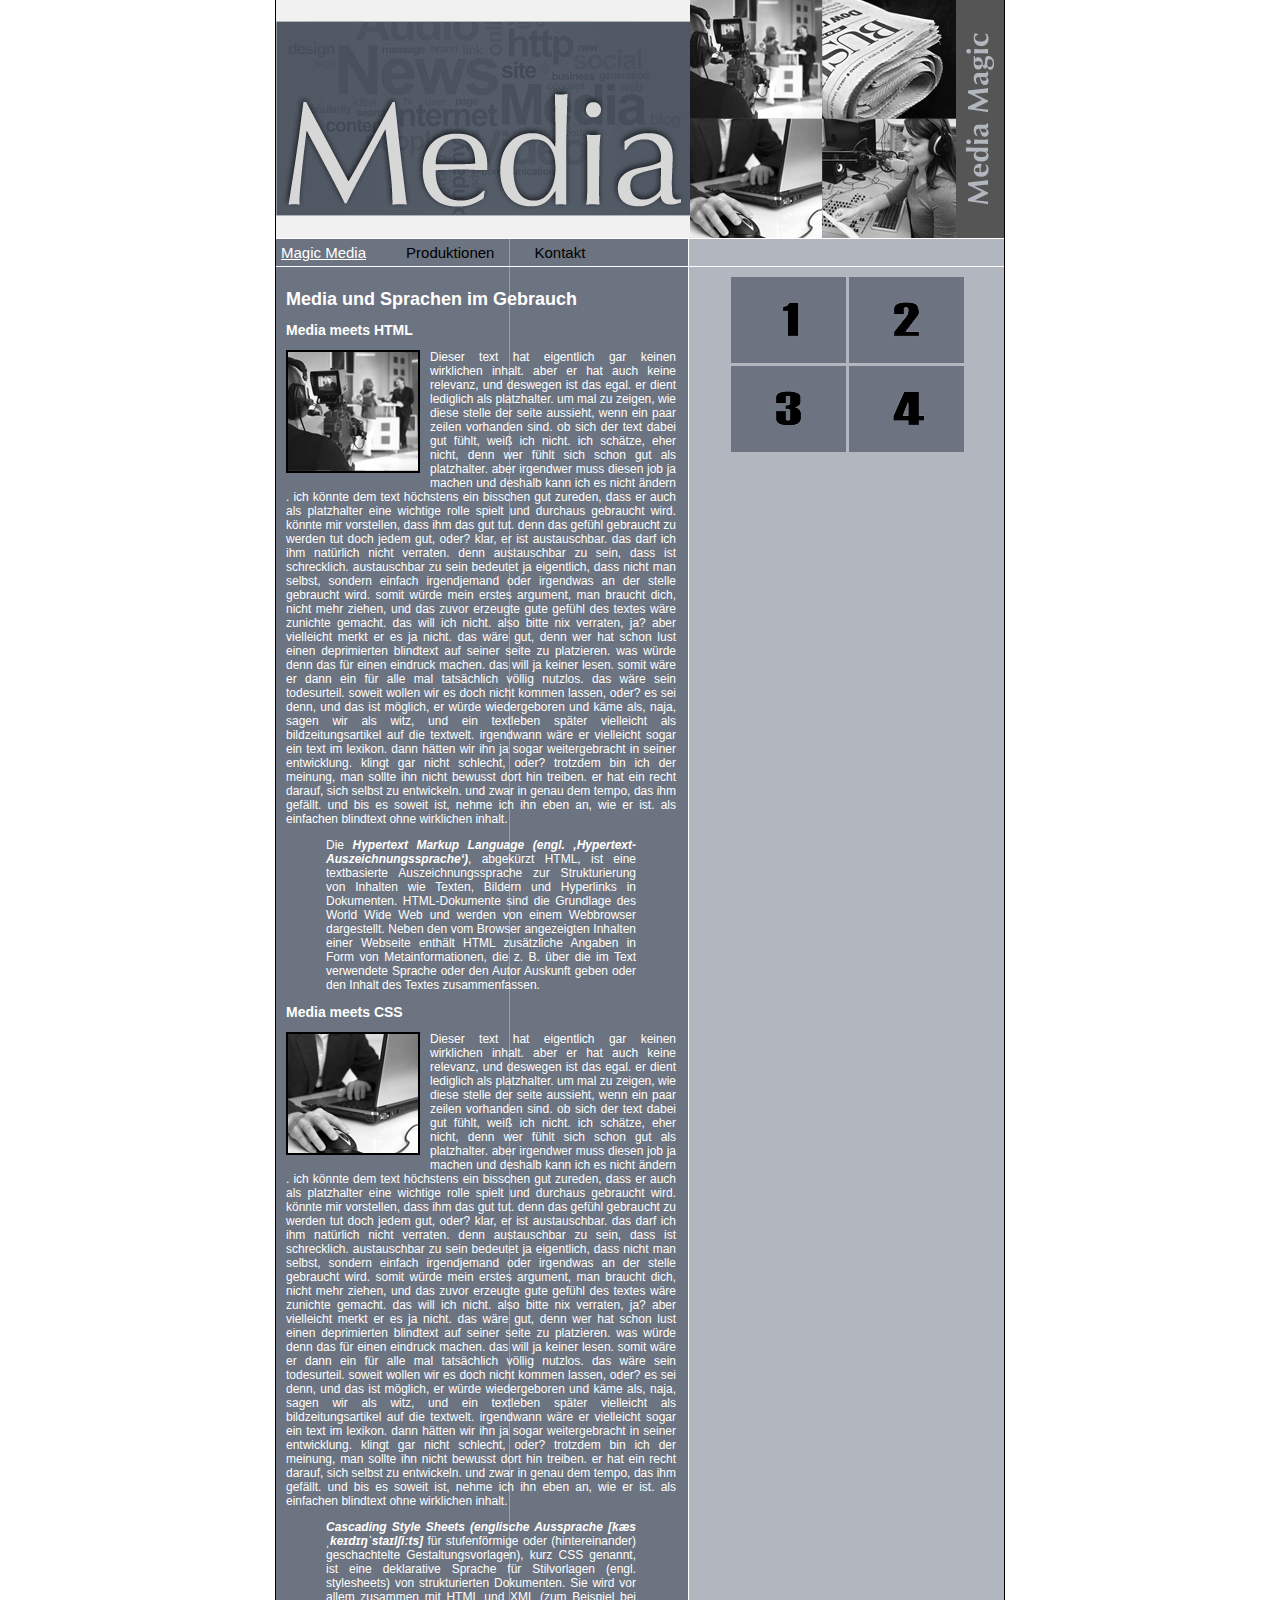
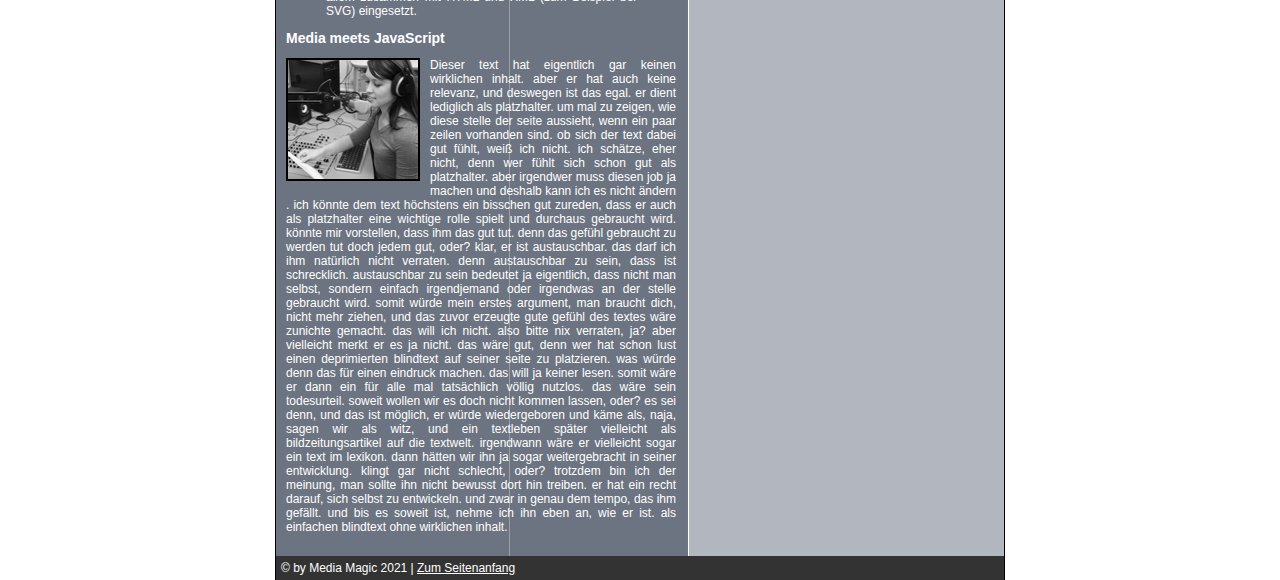
<file: index.html>
<!DOCTYPE html>
<html lang="de">
<head>
    <meta charset="UTF-8">
    <meta name="description" content="Das Zusammenspiel aus HTML, CSS und JavaScript"/>
    <meta name="keywords" lang="de" content="html, css, JavaScript, Skriptsprachen, Websprachen, Media"/>
    <meta name="robots" content="follow"/>
    <meta name="robots" content="index"/>
    <title>Media Magic - The Worldwide Media – Home</title>
    <link rel="stylesheet" href="./css/stile.css">
</head>
<body id="index">

<div id="wrapper">
    <header>

        <div id="mediatext">
            <img src="./bilder/header_text.jpg" alt="Schriftzug Media"/>
        </div>

        <div id="mediapic">
            <img src="./bilder/header_bild.jpg"
                 alt="4 Bilder verschiedener Medienformate, wie Zeitung, Musik, Computer und Film"/>
        </div>
        <div id="medialogo">
            <img src="./bilder/media_magic.gif" alt="Schriftzug Media Magic"/>
        </div>

    </header>

    <nav id="nav">
        <li>
            <a class="active" href="./index.html" >Magic Media</a>
        </li>
        <li>
            <a href="./produktionen.html">Produktionen</a>
        </li>
        <li>
            <a href="./kontakt.html">Kontakt</a>
        </li>
    </nav>

    <main>
        <section id="content_left">
            <h1>Media und Sprachen im Gebrauch</h1>
            <article id="media-meets-html">
                <h2>Media meets HTML</h2>
                <div class="left-content-media">
                    <img src="./bilder/thema1.jpg"
                         title="Media meets HTML"
                         alt="Bild mit einer Filmkamera"
                         width="130" height="119"/>
                </div>
                <p>
                    Dieser text hat eigentlich gar keinen wirklichen inhalt. aber er hat auch keine relevanz, und
                    deswegen ist das egal. er dient lediglich als platzhalter. um mal zu zeigen, wie diese stelle der
                    seite aussieht, wenn ein paar zeilen vorhanden sind. ob sich der text dabei gut fühlt, weiß ich
                    nicht. ich schätze, eher nicht, denn wer fühlt sich schon gut als platzhalter. aber irgendwer muss
                    diesen job ja machen und deshalb kann ich es nicht ändern . ich könnte dem text höchstens ein
                    bisschen gut zureden, dass er auch als platzhalter eine wichtige rolle spielt und durchaus gebraucht
                    wird. könnte mir vorstellen, dass ihm das gut tut. denn das gefühl gebraucht zu werden tut doch
                    jedem gut, oder? klar, er ist austauschbar. das darf ich ihm natürlich nicht verraten. denn
                    austauschbar zu sein, dass ist schrecklich. austauschbar zu sein bedeutet ja eigentlich, dass nicht
                    man selbst, sondern einfach irgendjemand oder irgendwas an der stelle gebraucht wird. somit würde
                    mein erstes argument, man braucht dich, nicht mehr ziehen, und das zuvor erzeugte gute gefühl des
                    textes wäre zunichte gemacht. das will ich nicht. also bitte nix verraten, ja? aber vielleicht merkt
                    er es ja nicht. das wäre gut, denn wer hat schon lust einen deprimierten blindtext auf seiner seite
                    zu platzieren. was würde denn das für einen eindruck machen. das will ja keiner lesen. somit wäre er
                    dann ein für alle mal tatsächlich völlig nutzlos. das wäre sein todesurteil. soweit wollen wir es
                    doch nicht kommen lassen, oder? es sei denn, und das ist möglich, er würde wiedergeboren und käme
                    als, naja, sagen wir als witz, und ein textleben später vielleicht als bildzeitungsartikel auf die
                    textwelt. irgendwann wäre er vielleicht sogar ein text im lexikon. dann hätten wir ihn ja sogar
                    weitergebracht in seiner entwicklung. klingt gar nicht schlecht, oder? trotzdem bin ich der meinung,
                    man sollte ihn nicht bewusst dort hin treiben. er hat ein recht darauf, sich selbst zu entwickeln.
                    und zwar in genau dem tempo, das ihm gefällt. und bis es soweit ist, nehme ich ihn eben an, wie er
                    ist. als einfachen blindtext ohne wirklichen inhalt.
                </p>
                <blockquote cite="https://de.wikipedia.org/wiki/HTML">
                    Die <span
                        class="bold-italic"> Hypertext Markup Language (engl. ‚Hypertext-Auszeichnungssprache‘)</span>,
                    abgekürzt HTML, ist eine textbasierte Auszeichnungssprache zur Strukturierung von Inhalten wie
                    Texten, Bildern und Hyperlinks in Dokumenten. HTML-Dokumente sind die Grundlage des World Wide Web
                    und werden von einem Webbrowser dargestellt. Neben den vom Browser angezeigten Inhalten einer
                    Webseite enthält HTML zusätzliche Angaben in Form von Metainformationen, die z. B. über die im Text
                    verwendete Sprache oder den Autor Auskunft geben oder den Inhalt des Textes zusammenfassen.
                </blockquote>
            </article>

            <article id="media-meets-css">
                <h2>Media meets CSS</h2>
                <div class="left-content-media">
                    <img src="./bilder/thema2.jpg"
                         title="Media meets CSS"
                         alt="Bild mit einer angedeuteten Person mit einer Hand an einer Computer-Mouse und der anderen Hand auf der Tastatur eines Laptops"
                         width=130 height=119/>
                </div>
                <p>
                    Dieser text hat eigentlich gar keinen wirklichen inhalt. aber er hat auch keine relevanz, und
                    deswegen ist das egal. er dient lediglich als platzhalter. um mal zu zeigen, wie diese stelle der
                    seite aussieht, wenn ein paar zeilen vorhanden sind. ob sich der text dabei gut fühlt, weiß ich
                    nicht. ich schätze, eher nicht, denn wer fühlt sich schon gut als platzhalter. aber irgendwer muss
                    diesen job ja machen und deshalb kann ich es nicht ändern . ich könnte dem text höchstens ein
                    bisschen gut zureden, dass er auch als platzhalter eine wichtige rolle spielt und durchaus gebraucht
                    wird. könnte mir vorstellen, dass ihm das gut tut. denn das gefühl gebraucht zu werden tut doch
                    jedem gut, oder? klar, er ist austauschbar. das darf ich ihm natürlich nicht verraten. denn
                    austauschbar zu sein, dass ist schrecklich. austauschbar zu sein bedeutet ja eigentlich, dass nicht
                    man selbst, sondern einfach irgendjemand oder irgendwas an der stelle gebraucht wird. somit würde
                    mein erstes argument, man braucht dich, nicht mehr ziehen, und das zuvor erzeugte gute gefühl des
                    textes wäre zunichte gemacht. das will ich nicht. also bitte nix verraten, ja? aber vielleicht merkt
                    er es ja nicht. das wäre gut, denn wer hat schon lust einen deprimierten blindtext auf seiner seite
                    zu platzieren. was würde denn das für einen eindruck machen. das will ja keiner lesen. somit wäre er
                    dann ein für alle mal tatsächlich völlig nutzlos. das wäre sein todesurteil. soweit wollen wir es
                    doch nicht kommen lassen, oder? es sei denn, und das ist möglich, er würde wiedergeboren und käme
                    als, naja, sagen wir als witz, und ein textleben später vielleicht als bildzeitungsartikel auf die
                    textwelt. irgendwann wäre er vielleicht sogar ein text im lexikon. dann hätten wir ihn ja sogar
                    weitergebracht in seiner entwicklung. klingt gar nicht schlecht, oder? trotzdem bin ich der meinung,
                    man sollte ihn nicht bewusst dort hin treiben. er hat ein recht darauf, sich selbst zu entwickeln.
                    und zwar in genau dem tempo, das ihm gefällt. und bis es soweit ist, nehme ich ihn eben an, wie er
                    ist. als einfachen blindtext ohne wirklichen inhalt.
                </p>
                <blockquote cite="https://de.wikipedia.org/wiki/Cascading_Style_Sheets">
                    <span class="bold-italic">Cascading Style Sheets (englische Aussprache [kæsˌkeɪdɪŋˈstaɪlʃiːts]</span>
                    für
                    stufenförmige oder (hintereinander) geschachtelte Gestaltungsvorlagen), kurz CSS genannt, ist eine
                    deklarative Sprache für Stilvorlagen (engl. stylesheets) von strukturierten Dokumenten. Sie wird vor
                    allem zusammen mit HTML und XML (zum Beispiel bei SVG) eingesetzt.
                </blockquote>

            </article>

            <article id="media-meets-javascript">
                <h2>Media meets JavaScript</h2>
                <div class="left-content-media">
                    <img id="ttt" src="./bilder/thema3.jpg"
                         title="Media meets JavaScript"
                         alt="Bild mit einer Frau mit Kopfhörern an einem Mischpult sitztend"
                         width=130 height=119/>
                </div>
                <p>
                    Dieser text hat eigentlich gar keinen wirklichen inhalt. aber er hat auch keine relevanz, und
                    deswegen ist das egal. er dient lediglich als platzhalter. um mal zu zeigen, wie diese stelle der
                    seite aussieht, wenn ein paar zeilen vorhanden sind. ob sich der text dabei gut fühlt, weiß ich
                    nicht. ich schätze, eher nicht, denn wer fühlt sich schon gut als platzhalter. aber irgendwer muss
                    diesen job ja machen und deshalb kann ich es nicht ändern . ich könnte dem text höchstens ein
                    bisschen gut zureden, dass er auch als platzhalter eine wichtige rolle spielt und durchaus gebraucht
                    wird. könnte mir vorstellen, dass ihm das gut tut. denn das gefühl gebraucht zu werden tut doch
                    jedem gut, oder? klar, er ist austauschbar. das darf ich ihm natürlich nicht verraten. denn
                    austauschbar zu sein, dass ist schrecklich. austauschbar zu sein bedeutet ja eigentlich, dass nicht
                    man selbst, sondern einfach irgendjemand oder irgendwas an der stelle gebraucht wird. somit würde
                    mein erstes argument, man braucht dich, nicht mehr ziehen, und das zuvor erzeugte gute gefühl des
                    textes wäre zunichte gemacht. das will ich nicht. also bitte nix verraten, ja? aber vielleicht merkt
                    er es ja nicht. das wäre gut, denn wer hat schon lust einen deprimierten blindtext auf seiner seite
                    zu platzieren. was würde denn das für einen eindruck machen. das will ja keiner lesen. somit wäre er
                    dann ein für alle mal tatsächlich völlig nutzlos. das wäre sein todesurteil. soweit wollen wir es
                    doch nicht kommen lassen, oder? es sei denn, und das ist möglich, er würde wiedergeboren und käme
                    als, naja, sagen wir als witz, und ein textleben später vielleicht als bildzeitungsartikel auf die
                    textwelt. irgendwann wäre er vielleicht sogar ein text im lexikon. dann hätten wir ihn ja sogar
                    weitergebracht in seiner entwicklung. klingt gar nicht schlecht, oder? trotzdem bin ich der meinung,
                    man sollte ihn nicht bewusst dort hin treiben. er hat ein recht darauf, sich selbst zu entwickeln.
                    und zwar in genau dem tempo, das ihm gefällt. und bis es soweit ist, nehme ich ihn eben an, wie er
                    ist. als einfachen blindtext ohne wirklichen inhalt.
                </p>
            </article>
        </section>

        <section id="content_right">

        </section>

    </main>
    <footer>
        &copy; by Media Magic 2021 | <a href="#wrapper">Zum Seitenanfang</a>
    </footer>
    <script src="./js/funktionen.js"></script>
</div>

</body>
</html>
</file>
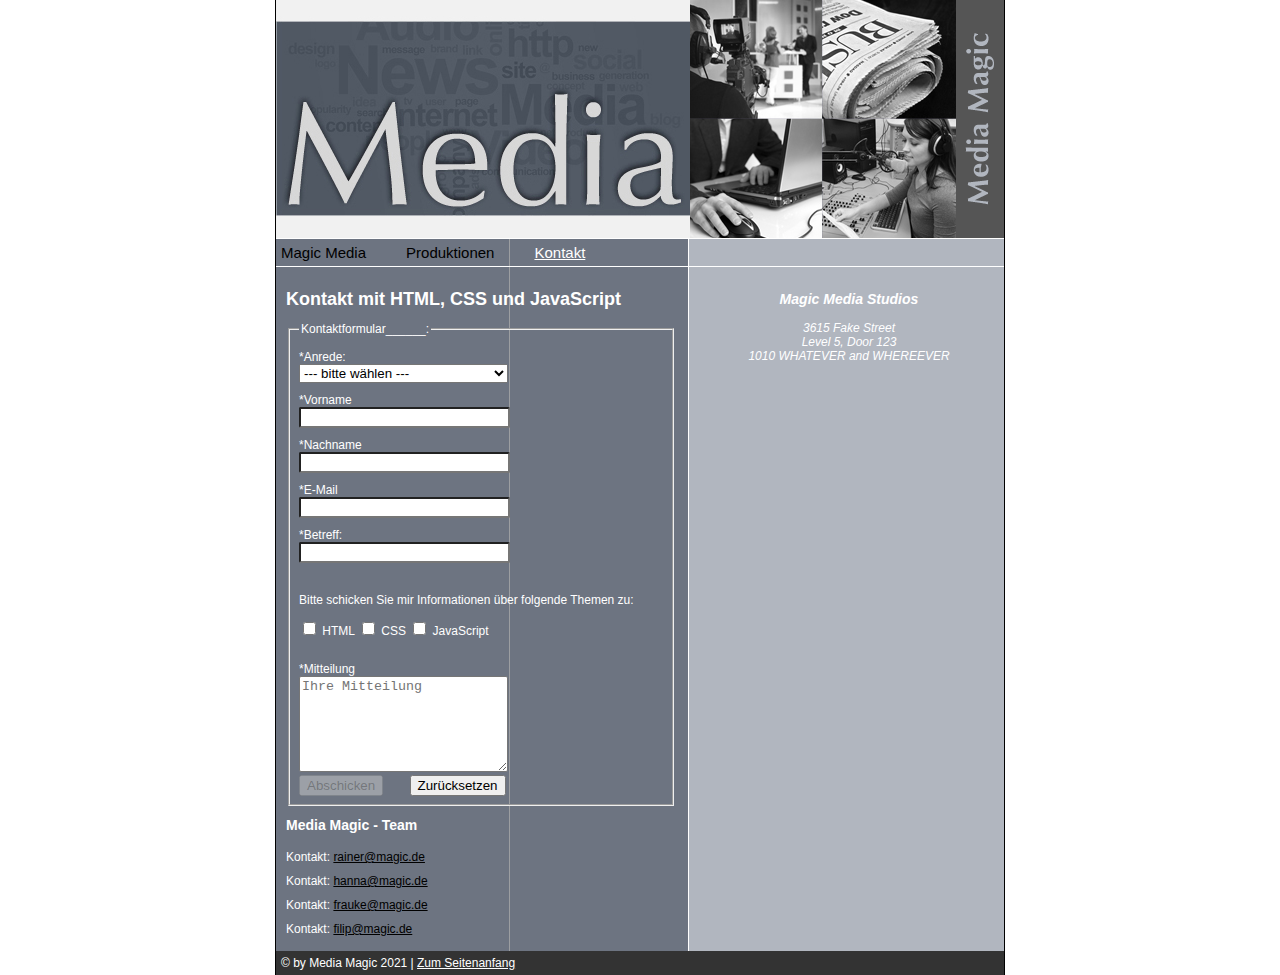
<file: kontakt.html>
<!DOCTYPE html>
<html lang="de">
<head>
    <meta charset="UTF-8">
    <meta name="description" content="Kontakt mit HTML, CSS und JavaScript"/>
    <meta name="keywords" lang="de" content="kontakt, html, css, JavaScript, Skriptsprachen, Websprachen, Medien"/>
    <meta name="robots" content="nofollow"/>
    <meta name="robots" content="noindex"/>
    <title>Media Magic - The Worldwide Media – Kontakt</title>
    <link rel="stylesheet" href="./css/stile.css">
</head>
<body id="kontakt">

<div id="wrapper">
    <header>

        <div id="mediatext">
            <img src="./bilder/header_text.jpg" alt="Schriftzug Media"/>
        </div>

        <div id="mediapic">
            <img src="./bilder/header_bild.jpg"
                 alt="4 Bilder verschiedener Medienformate, wie Zeitung, Musik, Computer und Film"/>
        </div>
        <div id="medialogo">
            <img src="./bilder/media_magic.gif" alt="Schriftzug Media Magic"/>
        </div>

    </header>

    <nav id="nav">
        <li>
            <a href="./index.html">Magic Media</a>
        </li>
        <li>
            <a href="./produktionen.html">Produktionen</a>
        </li>
        <li>
            <a class="active" href="./kontakt.html">Kontakt</a>
        </li>
    </nav>

    <main>
        <section id="content_left">
            <h1>Kontakt mit HTML, CSS und JavaScript</h1>
            <article id="Kontakt-mit-html-css-und-javascript">
                <form id="contactform" method="post" accept-charset="UTF-8" action="" target="_blank"
                      onsubmit="return validateForm(e);">
                    <fieldset>
                        <legend>Kontaktformular______:</legend>
                        <label for="anrede">*Anrede:</label><br>
                        <select required id="anrede" name="anrede" oninput="validateSex(this)">
                            <option value="">--- bitte wählen ---</option>
                            <option value="M">Herr</option>
                            <option value="W">Frau</option>
                        </select>
                        <span class="message" id="anrede-message"></span>
                        <br>
                        <label for="firstname">*Vorname</label><br>
                        <input required id="firstname" name=firstname" type="text" value="" oninput="validateName(this)" />
                        <span class="message" id="firstname-message"></span>
                        <br>
                        <label for="lastname">*Nachname</label><br>
                        <input required id="lastname" name="lastname" type="text" value="" oninput="validateName(this)"/>
                        <span class="message" id="lastname-message"></span>
                        <br>
                        <label for="email">*E-Mail</label><br>
                        <input required id="email" name="email" type="email" value="" oninput="validateEmail(this)" />
                        <span class="message" id="email-message"></span>
                        <br>
                        <label for="subject">*Betreff:</label><br>
                        <input required id="subject" name="subject" type="text" value="" oninput="validateSubject(this)" />
                        <span class="message" id="subject-message"></span>
                        <br>
                        <div id="checkboxarea">
                            <p>Bitte schicken Sie mir Informationen über folgende Themen zu:</p>
                            <div id="checkboxes">
                                <input id="html" name="html" type="checkbox" value="HTML"/> HTML
                                <input id="css" name="css" type="checkbox" value="CSS"/> CSS
                                <input id="js" name="js" type="checkbox" value="JS"/> JavaScript
                            </div>
                        </div>
                        <br>

                        <label for="message">*Mitteilung</label><br>
                        <textarea required id="message" name="message" placeholder="Ihre Mitteilung" oninput="validateMessage(this)"
                                  cols="30" rows="6"></textarea>
                        <span class="message" id="message-message"></span>

                        <button type="submit" disabled id="submit-button" value="Submit" onclick="validateForm(event)">Abschicken</button>
                        <button type="reset" id="reset-button" value="Cancel" onclick="clearAllForms()">Zurücksetzen</button>
                        <span class="message" id="submit-message"></span>
                    </fieldset>

                </form>

                <div id="contactinfoarea">

                </div>
                <noscript>
                    Alternative Variante:
                    <p>Kontakt: rainer[at]magic.de</p>
                    <p>Kontakt: hanna[at]magic.de</p>
                    <p>Kontakt: frauke[at]magic.de</p>
                    <p>Kontakt: filip[at]magic.de</p>
                </noscript>

            </article>
        </section>

        <section id="content_right">
            <address id="address">
                <h3>Magic Media Studios</h3>
                <p>3615 Fake Street</p>
                <p>Level 5, Door 123</p>
                <p>1010 WHATEVER and WHEREEVER</p>
            </address>
            <div id="maps">
                <iframe scrolling="no" marginheight="0" marginwidth="0" id="gmap_canvas"
                        src="https://maps.google.com/maps?width=520&amp;height=400&amp;hl=en&amp;q=Karl-Heine-Stra%C3%9Fe%2097%20Leipzig+(Indisoft)&amp;t=&amp;z=12&amp;ie=UTF8&amp;iwloc=B&amp;output=embed"
                        width="250" height="250" frameborder="0"></iframe>
                <script type='text/javascript' src='https://embedmaps.com/google-maps-authorization/script.js?id=6927780b578b95d1220ccaf448b18e5aa87db4e9'></script>
            </div>
        </section>

    </main>
    <footer>
        &copy; by Media Magic 2021 | <a href="#wrapper">Zum Seitenanfang</a>
    </footer>
    <script src="./js/funktionen.js"></script>

</div>

</body>
</html>
</file>
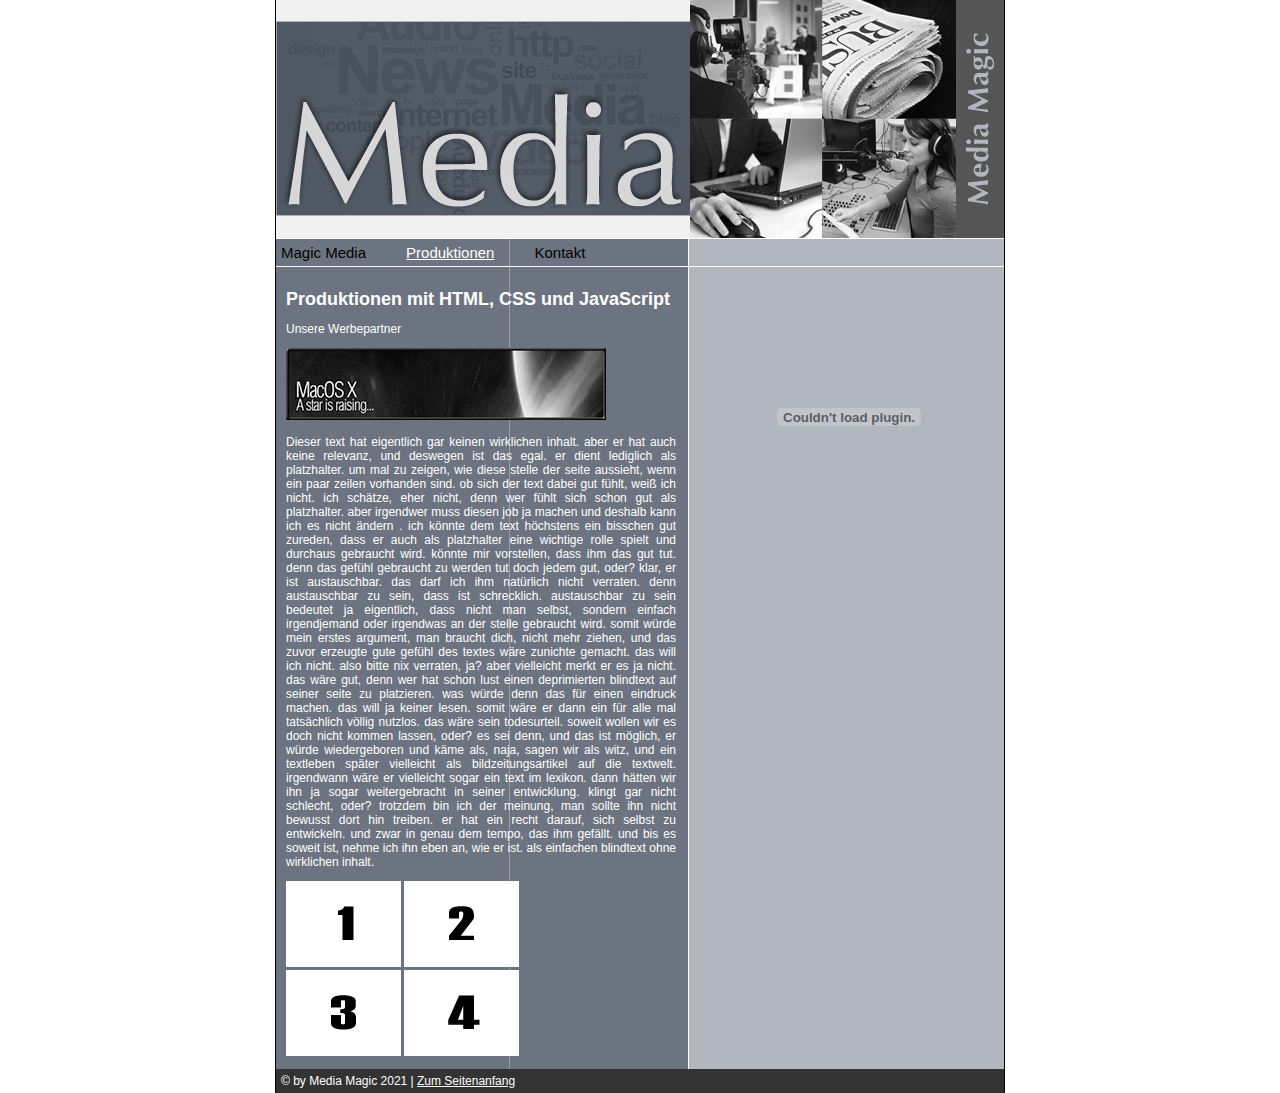
<file: produktionen.html>
<!DOCTYPE html>
<html lang="de">
<head>
    <meta charset="UTF-8">
    <meta name="description" content="Produktionen mit HTML, CSS und JavaScript"/>
    <meta name="keywords" lang="de" content="produktionen, html, css, JavaScript, Skriptsprachen, Websprachen, Medien" />
    <meta name="robots" content="nofollow"/>
    <meta name="robots" content="noindex"/>
    <title>Media Magic - The Worldwide Media – Produktionen</title>
    <link rel="stylesheet" href="./css/lightbox.min.css">
    <link rel="stylesheet" href="./css/stile.css">
</head>
<body id="produktionen">

<div id="wrapper">
    <header>

        <div id="mediatext">
            <img src="./bilder/header_text.jpg" alt="Schriftzug Media"/>
        </div>

        <div id="mediapic">
            <img src="./bilder/header_bild.jpg"
                 alt="4 Bilder verschiedener Medienformate, wie Zeitung, Musik, Computer und Film"/>
        </div>
        <div id="medialogo">
            <img src="./bilder/media_magic.gif" alt="Schriftzug Media Magic"/>
        </div>

    </header>

    <nav id="nav">
        <li>
            <a href="./index.html" >Magic Media</a>
        </li>
        <li>
            <a class="active" href="./produktionen.html">Produktionen</a>
        </li>
        <li>
            <a href="./kontakt.html">Kontakt</a>
        </li>
    </nav>

    <main>
        <section id="content_left">
            <h1>Produktionen mit HTML, CSS und JavaScript</h1>
            <article id="produktionen-mit-html-css-und-javascript">
                <p>Unsere Werbepartner</p>
                <div id="random_werbebild">

                </div>
                <p>
                    Dieser text hat eigentlich gar keinen wirklichen inhalt. aber er hat auch keine relevanz, und
                    deswegen ist das egal. er dient lediglich als platzhalter. um mal zu zeigen, wie diese stelle der
                    seite aussieht, wenn ein paar zeilen vorhanden sind. ob sich der text dabei gut fühlt, weiß ich
                    nicht. ich schätze, eher nicht, denn wer fühlt sich schon gut als platzhalter. aber irgendwer muss
                    diesen job ja machen und deshalb kann ich es nicht ändern . ich könnte dem text höchstens ein
                    bisschen gut zureden, dass er auch als platzhalter eine wichtige rolle spielt und durchaus gebraucht
                    wird. könnte mir vorstellen, dass ihm das gut tut. denn das gefühl gebraucht zu werden tut doch
                    jedem gut, oder? klar, er ist austauschbar. das darf ich ihm natürlich nicht verraten. denn
                    austauschbar zu sein, dass ist schrecklich. austauschbar zu sein bedeutet ja eigentlich, dass nicht
                    man selbst, sondern einfach irgendjemand oder irgendwas an der stelle gebraucht wird. somit würde
                    mein erstes argument, man braucht dich, nicht mehr ziehen, und das zuvor erzeugte gute gefühl des
                    textes wäre zunichte gemacht. das will ich nicht. also bitte nix verraten, ja? aber vielleicht merkt
                    er es ja nicht. das wäre gut, denn wer hat schon lust einen deprimierten blindtext auf seiner seite
                    zu platzieren. was würde denn das für einen eindruck machen. das will ja keiner lesen. somit wäre er
                    dann ein für alle mal tatsächlich völlig nutzlos. das wäre sein todesurteil. soweit wollen wir es
                    doch nicht kommen lassen, oder? es sei denn, und das ist möglich, er würde wiedergeboren und käme
                    als, naja, sagen wir als witz, und ein textleben später vielleicht als bildzeitungsartikel auf die
                    textwelt. irgendwann wäre er vielleicht sogar ein text im lexikon. dann hätten wir ihn ja sogar
                    weitergebracht in seiner entwicklung. klingt gar nicht schlecht, oder? trotzdem bin ich der meinung,
                    man sollte ihn nicht bewusst dort hin treiben. er hat ein recht darauf, sich selbst zu entwickeln.
                    und zwar in genau dem tempo, das ihm gefällt. und bis es soweit ist, nehme ich ihn eben an, wie er
                    ist. als einfachen blindtext ohne wirklichen inhalt.
                </p>
            </article>
            <div id="wahlbilder">
                <img src="./wahlbilder/eins_aktiv.jpg" alt="Bild mit einer 1" title="Wahl 1" id="eins" />
                <img src="./wahlbilder/zwei_aktiv.jpg" alt="Bild mit einer 2" title="Wahl 2" id="zwei" />
                <br>
                <img src="./wahlbilder/drei_aktiv.jpg" alt="Bild mit einer 3" title="Wahl 3" id="drei">
                <img src="./wahlbilder/vier_aktiv.jpg" alt="Bild mit einer 4" title="Wahl 4" id="vier">
            </div>
        </section>

        <section id="content_right">
            <object classid="clsid:D27CDB6E-AE6D-11cf-96B8-444553540000"
                    codebase="http://download.macromedia.com/pub/shockwave/cabs/flash/swflash.cab#version=8,0,0,24"
                    width="280" height="280">
                <param name="movie" value="./flash/merksatz.swf" />
                <param name="quality" value="high" />
                <param name="menu" value="false" />
                <param name="wmode" value="transparent" />
                <param name="bgcolor" value="#ffffff" />
                <param name="allowScriptAccess" value="sameDomain" />

                <embed src="./flash/merksatz.swf"
                       quality="high"
                       bgcolor="#ffffff"
                       width="280"
                       height="280"
                       name="merksatz"
                       align="middle"
                       allowScriptAccess="sameDomain"
                       type="application/x-shockwave-flash"
                       pluginspage="http://www.macromedia.com/go/getflashplayer"
                />
            </object>

        </section>

    </main>
    <footer>
        &copy; by Media Magic 2021 | <a href="#wrapper">Zum Seitenanfang</a>
    </footer>

    <script src="./js/lightbox-plus-jquery.min.js"></script>
    <script src="./js/funktionen.js"></script>
</div>

</body>
</html>
</file>
<file: css/stile.css>
html, body {
    /*background-image: url("./../bilder/hintergrund.gif");*/
    /*background-repeat: repeat-y;*/
    /*background-position: center center;*/
    /*background-size: contain;*/
    font-family: Trebuchet MS, Arial, Verdana, sans-serif;
    padding: 0;
    margin: 0;
    font-size: 12px;
}

h1 {
    font-size: 18px;
}

h2 {
    font-size: 14px;
}

a {
    color: #000000;
}

#wrapper {
    background-image: url("./../bilder/hintergrund.gif");
    background-repeat: repeat-y;
    background-position: center center;
    background-size: contain;
    width: 728px;
    height: auto;
    overflow: hidden;
    margin: auto;
    border-right: 1px solid #000000;
    border-left: 1px solid #000000;
}

#mediatext {
    /*background-image: url("./../bilder/header_text.jpg");*/
    width: 414px;
    height: 238px;
    float: left;
}

#mediapic {
    /*background-image: url("./../bilder/header_bild.jpg");*/
    width: 266px;
    height: 238px;
    float: left;
}

#medialogo {
    /*background-image: url("./../bilder/media_magic.gif");*/
    width: 48px;
    height: 238px;
    float: left;
}

#nav {
    border-top: 1px solid #ffffff;
    border-bottom: 1px solid #ffffff;
    width: 100%;
    float: left;
}

#nav li {
    padding: 5px;
    float: left;
    list-style: none;

}

#nav li a {
    font-size: 15px;
    color: #000000;
    margin-right: 30px;
    text-decoration: none;
}
#nav a:hover, #nav a.active {
    color: #ffffff;
    text-decoration: underline;
}

main {
    width: 100%;
    color: #ffffff;
    float: left;
}

main > #content_left, main > #content_right {
    padding: 10px;
}

#content_left {
    float: left;
    width: 390px;
    text-align: justify;
}

.left-content-media {
    float: left;
}

.left-content-media img {
    border: 2px solid #000000;
    margin-right: 10px;
    margin-bottom: 10px;
}
.bold-italic {
    font-style: italic;
    font-weight: bold;
}

#contactinfoarea span {
    line-height: 2;
}

#address p {
    margin: auto;
}

input, textarea {
    width: 203px;
    border-radius: 2px;
}

select {
    width: 209px;
}

label {
    margin-top: 10px;
    display: inline-block;
}

#checkboxarea {
    margin-top: 30px;
    display: block;
}

#reset-button {
    margin-left: 23px;
}

#checkboxes input {
    width: auto;
}

.message {
    width: 145px;
    border-radius: 2px;
    margin-top: 1px;
    padding: 2px;
    display: inline-block;
}

.error-message {
    color: darkred!important;
    background: lightgrey;
    border: 1px solid darkred!important;
}

.success-message {
    color: darkgreen!important;
    background: lightgrey;
    border: 1px solid darkgreen!important;
}

#message-message {
    vertical-align: top;
}

#maps {
    margin-top: 25px;
}

#content_right {
    float: right;
    width: 290px;
    text-align: center;
}

#content_right img {
    margin-right: 3px;
}

.infobox {
    text-align: justify;
    padding-left: 40px;
    width: 200px;
    display: none;
}

.infobox_show {
    display: block!important;
}

footer {
    background: #333;
    float: left;
    width: 100%;
    padding: 5px;
    color: #ffffff;
}

footer a {
    color: #ffffff;
}

footer a:hover {
    color: #000000;
}
</file>
